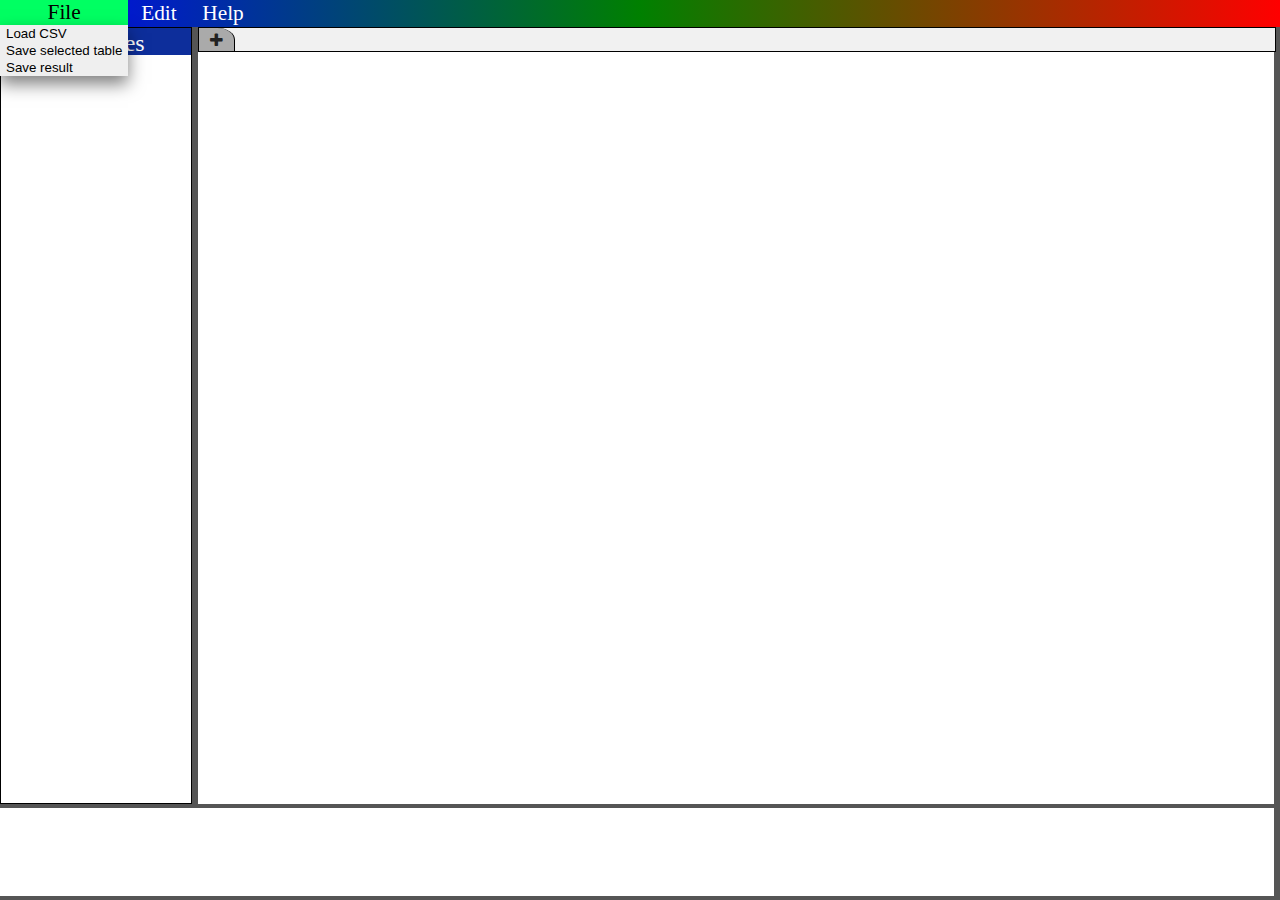
<file: html/qbe.html>
<head>
    <title>SmartTable QBE</title>
    <script src="https://ajax.googleapis.com/ajax/libs/jquery/3.5.1/jquery.min.js"></script>
    
    <link rel="stylesheet" href="https://cdnjs.cloudflare.com/ajax/libs/font-awesome/4.7.0/css/font-awesome.min.css">

    <script type="text/javascript" src="../script/utils.js"></script>
    <script type="text/javascript" src="../script/dropdown_button.js"></script>
    <script type="text/javascript" src="../script/context_menu.js"></script>
    <script type="text/javascript" src="../script/hint.js"></script>
    <script type="text/javascript" src="../script/type.js"></script>
    <script type="text/javascript" src="../script/entity.js"></script>
    <script type="text/javascript" src="../script/property.js"></script>
    <script type="text/javascript" src="../script/qbe_table.js"></script>
    <script type="text/javascript" src="../script/menu.js"></script>
    <script type="text/javascript" src="../script/tables_editor.js"></script>
    <script type="text/javascript" src="../script/qbe.js"></script>
    
    <link rel="stylesheet" href="../css/table.css">
    <link rel="stylesheet" href="../css/property.css">
    <link rel="stylesheet" href="../css/menu.css">
    <link rel="stylesheet" href="../css/layout_qbe.css">
    <link rel="stylesheet" href="../css/scrollbar.css">
    <link rel="stylesheet" href="../css/dropdown_button.css">
    <link rel="stylesheet" href="../css/context_menu.css">
    <link rel="stylesheet" href="../css/hint.css">

</head>
<body>
    <div class="navbar">
    </div>
    <div class="main">
        <div class="properties">
            <div class="properties-header">Properties</div>
            <div class="properties-container"></div>
        </div>

        <div class="tables">
        </div>

        <div class="scripts">
            <div class="script-container">
                <div class="script"></div>
            </div>
        </div>
    </div>
</body>
</file>
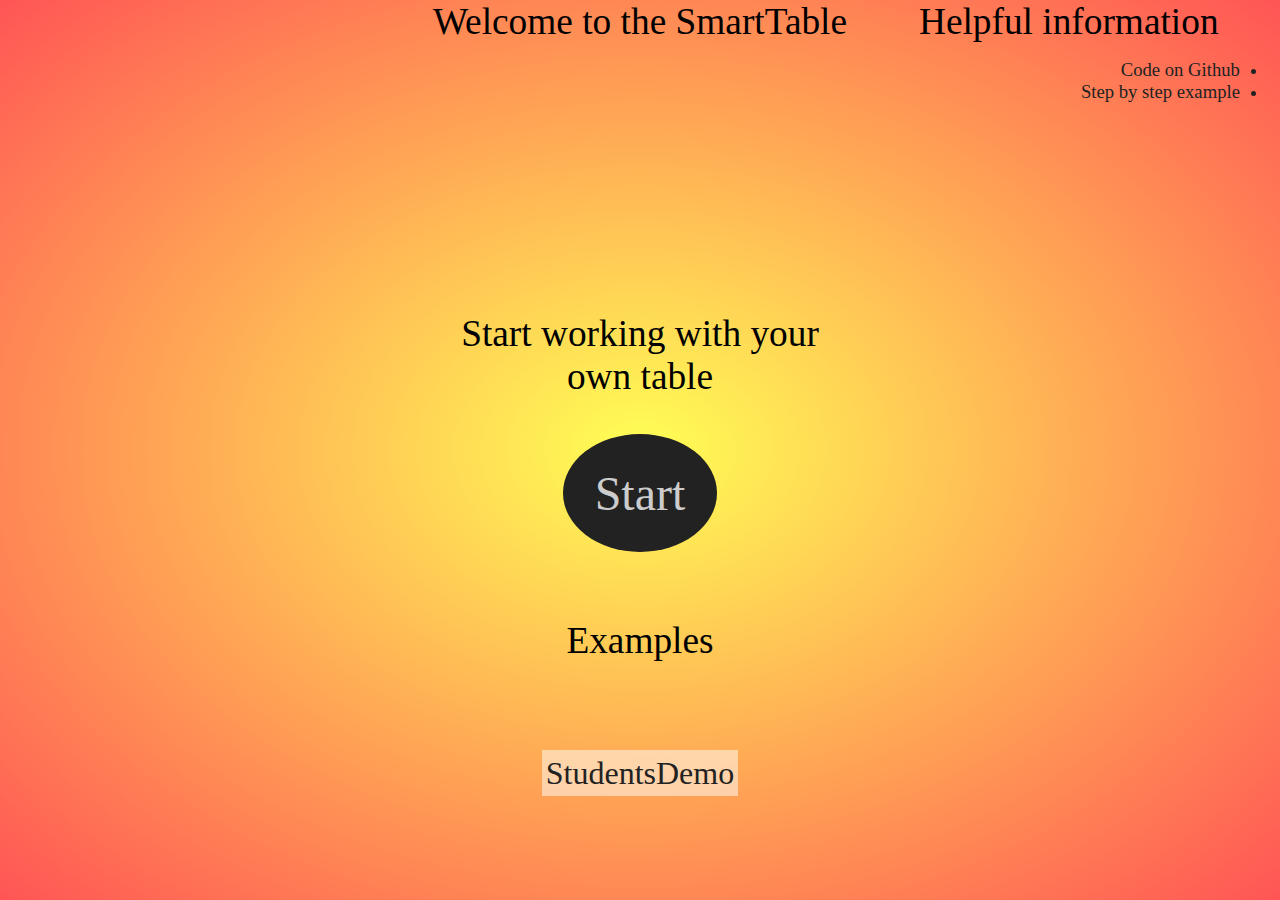
<file: html/welcome.html>
<head>
    <title>SmartTable Welcome</title>
    <script src="https://ajax.googleapis.com/ajax/libs/jquery/3.5.1/jquery.min.js"></script>
    
    <link rel="stylesheet" href="https://cdnjs.cloudflare.com/ajax/libs/font-awesome/4.7.0/css/font-awesome.min.css">

    <script type="text/javascript" src="../script/utils.js"></script>
    <script type="text/javascript" src="../script/welcome.js"></script>

    <link rel="stylesheet" href="../css/welcome.css">
</head>
<body>
    <div class="welcome">
        <div class="welcome-text">
            Welcome to the SmartTable
        </div>
        <div class="welcome-links">
            <div class="welcome-text">
                Examples
            </div>
            <div class="welcome-links-container">
                <a class="welcome-link" href="qbe.html?demo=0">StudentsDemo</a>
                <!-- <a class="welcome-link" href="entity_and_property.html">Don't open</a> -->
            </div>
        </div>
        <div class="welcome-helpful-info">
            <div class="welcome-text">
                Helpful information
            </div>
            <ul class="welcome-helpful-info-links">
                <li class="welcome-helpful-info-link-container">
                    <a href="https://github.com/Basicula/SmartTable" class="welcome-helpful-info-link">
                        Code on Github
                    </a>
                </li>
                <li class="welcome-helpful-info-link-container">
                    <a href="https://github.com/Basicula/SmartTable/blob/master/Instructions/Step_by_step.md" class="welcome-helpful-info-link">
                        Step by step example
                    </a>
                </li>
            </ul>
        </div>
        <div class="welcome-getting-started">
            <div class="welcome-text">
                Start working with your own table
            </div>
            <div class="welcome-getting-started-button-container">
                <a href="qbe.html?demo=-1" class="welcome-getting-started-button">Start</a>
            </div>
        </div>
    </div>
</body>
</file>
<file: css/table.css>
.table-tabs {
    height: 3%;
    width: 100%;
    border: 1px black solid;
    display: flex;
    background-color: #f1f1f1;
    overflow: auto;
}

.table-tab {
    text-align: center;
    height: 100%;
    border-right: 1px black solid;
    display: flex;
    align-items: center;
    cursor: pointer;
    padding: 0 1% 0 1%;
    position: relative;
    white-space: nowrap;
}

.table-add-tab {
    text-align: center;
    height: 100%;
    border-radius: 0% 50% 0%   0%;
    border-right: 1px black solid;
    padding: 0 1% 0 1%;
    display: flex;
    align-items: center;
    cursor: pointer;
    color: #222;
    background-color: #aaa;
}

.table-tab:hover, .table-add-tab:hover{
    background-color: #ddd;
}

.table-tab-selected {
    background-color: #ccc;
}

.table-container{
    height: 97%;
    overflow: auto;
}

.result-table{
    border-collapse: collapse;
}

.result-table th {
    border: 1px solid black;
    width: auto;
}

.column-header-with-condition {
    text-align: center;
    background-color: #4CAF50;
    color: white;
}

.column-header {
    display: inline-flex;
    align-items: center;
}

.column-header-text {
    margin: 0;
    white-space: nowrap;
}

.column-header-conditions-container {
    display: block;
}

.column-header-condition {
    padding: 0;
    margin: 0;
    border: 1px solid black;
    width: 100%;
    max-width: 100%;
    box-sizing: border-box;
    resize: none;
    text-align: center;
}

.column-header-select-container {
    width: 100%;
    display: flex;
    justify-content: center;
}

.column-header-select {
    width: auto;
    text-align-last: center;
}

.column-header-select-label {
    width: 100%;
    white-space: nowrap;
}

.column-header-select-option {
}

.column-header-with-condition {
    text-align: center;
    background-color: #4CAF50;
    color: white;
}

.row-header{
    text-align: center;
    background-color: #7bc93c;
    color: white;
}

.table-header{
    background-color: rgb(71, 71, 71);
    color: white;
}

.error-content{
    background-color: red;
}

.error-content:hover .error-content-text{
    visibility: hidden;
}

.error-content:hover .error-content-text{
    visibility: visible;
}

.no-data{
    min-height: 100%;
    background-color: rgba(0,0,0,0.05);
}

.no-data::after {
    content: "\00a0";
}

.cell_data {
    border: 1px solid black;
    width: auto;
    text-align: center;
}

.x-button {
    position: absolute;
    color: black;
    top: 0;
    right: 0;
    text-align: center;
    font-size: 6pt;
    font-weight: bold;
}

.x-button:hover {
    cursor: default;
}
</file>
<file: css/property.css>
.properties {
    float: left;
    border: 1px solid black;
    position: sticky;
}

.properties-container {
    height: 96%;
    overflow-y: scroll;
    background-color: white;
}

.properties-header{
    text-align: center;
    position: sticky;
    padding: 1%;
    font-size: 24px;
    background-color: #0d2e9b;
    color: #fdfdfd;
    height: 3%;
}

.property{
    border: solid 2px black;
    margin: 1%;
}

.property-header{
    text-align: center;
    color: #fff;
    background-color: #00ad90;
}

.property-header:hover{
    background-color: rgb(151, 252, 151);
    color: black;
    cursor: pointer;
}

.selected {
    background-color: rgb(70, 247, 70);
    color: black;
}

.property-header-text {
    margin: 0;
    white-space: nowrap;
    display: inline;
}

.property-details-container {
    background-color: rgb(199, 199, 199);
    font-size: 12px;
    padding: 1%;
    border-top: solid 1px black;
    white-space:pre-wrap;
}

.property-details-container-label {
    font-size: 14px;
    font-weight: bold;
}

.property-description-container {
}

.property-description {
    resize: none;
    padding: 0;
    border: none;
}

.property-type-container {
    display: flex;
}

.property-type {
    width: 100%;
    text-align-last: center;
    margin-left: 5%;
}

.property-notes-container {

}

.property-notes {
    
}
</file>
<file: css/menu.css>
.navbar {
    background: linear-gradient(.25turn, blue, green, red);
}
  
.navbar-dropdown {
    float: left;
    color: white;
    padding: 0 1% 0 1%;
    height: 100%;
    display: flex;
    align-items: center;
    flex-direction: column;
    cursor: pointer;
}
  
.navbar-dropdown-button {
    font-size: 16pt;
    height: 100%;
    display: flex;
    align-items: center;
}
  
.navbar-dropdown:hover{
    background-color: rgb(0, 255, 98);
    color: black;
    padding: 0;
}
  
.navbar-dropdown-content {
    display: none;
    position: relative;
    width: auto;
    background-color: #f9f9f9;
    box-shadow: 0px 8px 16px 0px rgba(0,0,0,0.5);
    z-index: 1;
    flex-direction: column;
    align-items: flex-start;
}
  
.navbar-dropdown-content-button {
    float: none;
    color: black;
    border: none;
    outline: none;
    cursor: pointer;
    width: 100%;
    text-align: left;
  }
  
.navbar-dropdown-content-button:hover {
    background-color: #aaa;
}
</file>
<file: css/layout_qbe.css>
body {
    margin: 0;
}

.navbar {
    height: 3%;
}

.main {
    z-index: 0;
    top: 0;
    height: 97%;

    display: grid;
    grid-template-columns: 15% 84%;
    grid-template-rows: 89% 10%;
    grid-column-gap: 0.5%;
    grid-row-gap: 0.5%;

    background-color: #555;
}

.properties {
    grid-column-start: 1;
    grid-column-end: 2;
    grid-row-start: 1;
    grid-row-end: 2;

    background-color: white;
}
  
.tables {
    grid-column-start: 2;
    grid-column-end: 3;
    grid-row-start: 1;
    grid-row-end: 2;

    background-color: white;
}
  
.scripts {
    grid-column-start: 1;
    grid-column-end: 3;
    grid-row-start: 2;
    grid-row-end: 3;

    background-color: white;
}
</file>
<file: css/scrollbar.css>
/* width */
::-webkit-scrollbar {
    width: 5px;
    height: 5px;
  }
  
  /* Track */
  ::-webkit-scrollbar-track {
    background: #f1f1f1; 
  }
   
  /* Handle */
  ::-webkit-scrollbar-thumb {
    background: #888; 
  }
  
  /* Handle on hover */
  ::-webkit-scrollbar-thumb:hover {
    background: #555; 
  }
</file>
<file: css/dropdown_button.css>
.dropbtn {
    float: right;
    cursor: copy;
    font-size: 16px;  
    border: none;
    outline: none;
    color: white;
    background-color: inherit;
    font-family: inherit;
    margin: 0;
}
</file>
<file: css/context_menu.css>
.context-menu {
    position: absolute;
    background-color: #bbb;
    box-shadow: 0px 8px 16px 0px rgba(0,0,0,0.75);
    display: flex;
    flex-direction: column;
    border: 1px solid black;
}

.context-menu-option {
    background-color: #ddd;
    border: none;
    white-space: nowrap;
}

.context-menu-option:hover {
    background-color: #aaa;
}
</file>
<file: css/hint.css>
.hint {
    cursor: default;
    position: absolute;
    background-color: rgb(24, 24, 24);
    color: white;
    border-radius: 10px;
    padding: 1%;
}
</file>
<file: css/welcome.css>
body {
    margin: 0;
}

.welcome {
    width: 100%;
    height: 100%;
    text-align: center;
    display: grid;
    grid-template-columns: 33% 33% 33%;
    grid-template-rows: 33% 33% 33%;
    grid-column-gap: 0.5%;
    grid-row-gap: 0.5%;
    
    /* background: radial-gradient(rgba(0, 255, 255, 0.667), rgba(0, 255, 0, 0.667)); */
    background: radial-gradient(rgba(255, 255, 0, 0.667), rgba(255, 0, 0, 0.667));
}

.welcome-text {
    grid-column-start: 2;
    grid-column-end: 3;
    grid-row-start: 1;
    grid-row-end: 2;

    margin: 0;
    font-size: 28pt;
}

.welcome-links-container {
    width: 100%;
    height: 75%;
    display: flex;
    align-items: center;
    justify-content: center;
    flex-direction: row;
}

.welcome-links {
    grid-column-start: 2;
    grid-column-end: 3;
    grid-row-start: 3;
    grid-row-end: 4;

    display: flex;
    flex-direction: column;
    align-items: center;
    justify-content: center;
}

.welcome-link {
    width: auto;
    padding: 1%;
    margin: 1%;
    display: block;
    text-decoration: none;
    text-align: center;
    font-size: 24pt;
    color: #222;
    background-color: rgba(255, 255, 255, 0.5);
}

.welcome-link:hover {
    color: white;
    background-color:  rgba(34, 34, 34, 0.5);
}

.welcome-helpful-info {
    grid-column-start: 3;
    grid-column-end: 4;
    grid-row-start: 1;
    grid-row-end: 2;
}

.welcome-helpful-info-links {
    direction: rtl;
    text-align: right;
}

.welcome-helpful-info-link-container {
    color: #222;
}

.welcome-helpful-info-link {
    text-decoration: none;
    font-size: 14pt;
    color: inherit;
}

.welcome-helpful-info-link-container:hover {
    color: white;
}

.welcome-getting-started {
    grid-column-start: 2;
    grid-column-end: 3;
    grid-row-start: 2;
    grid-row-end: 3;

    display: flex;
    align-items: center;
    justify-content: center;
    flex-direction: column;
}

.welcome-getting-started-button-container {
    width: 50%;
    height: 50%;
    margin: 5%;
    display: flex;
    align-items: center;
    justify-content: center;
}

.welcome-getting-started-button {
    padding: 15%;
    display: flex;
    justify-content: center;
    margin: 0;
    font-size: 36pt;
    text-decoration: none;
    text-align: center;
    color: #ccc;
    background-color: #222;
    border-radius: 100%;
    box-shadow: 0 0 0 0 rgba(34, 34, 34, 0.9);
    animation: pulse 1.5s infinite;
}

@keyframes pulse {
    to {
        box-shadow: 0 0 0 30px rgba(34, 34, 34, 0);
    }
}

.welcome-getting-started-button:hover {
    color: #222;
    background-color: #ccc;
    box-shadow: 0 0 0 0 rgba(204, 204, 204, 0.9);
}
</file>
